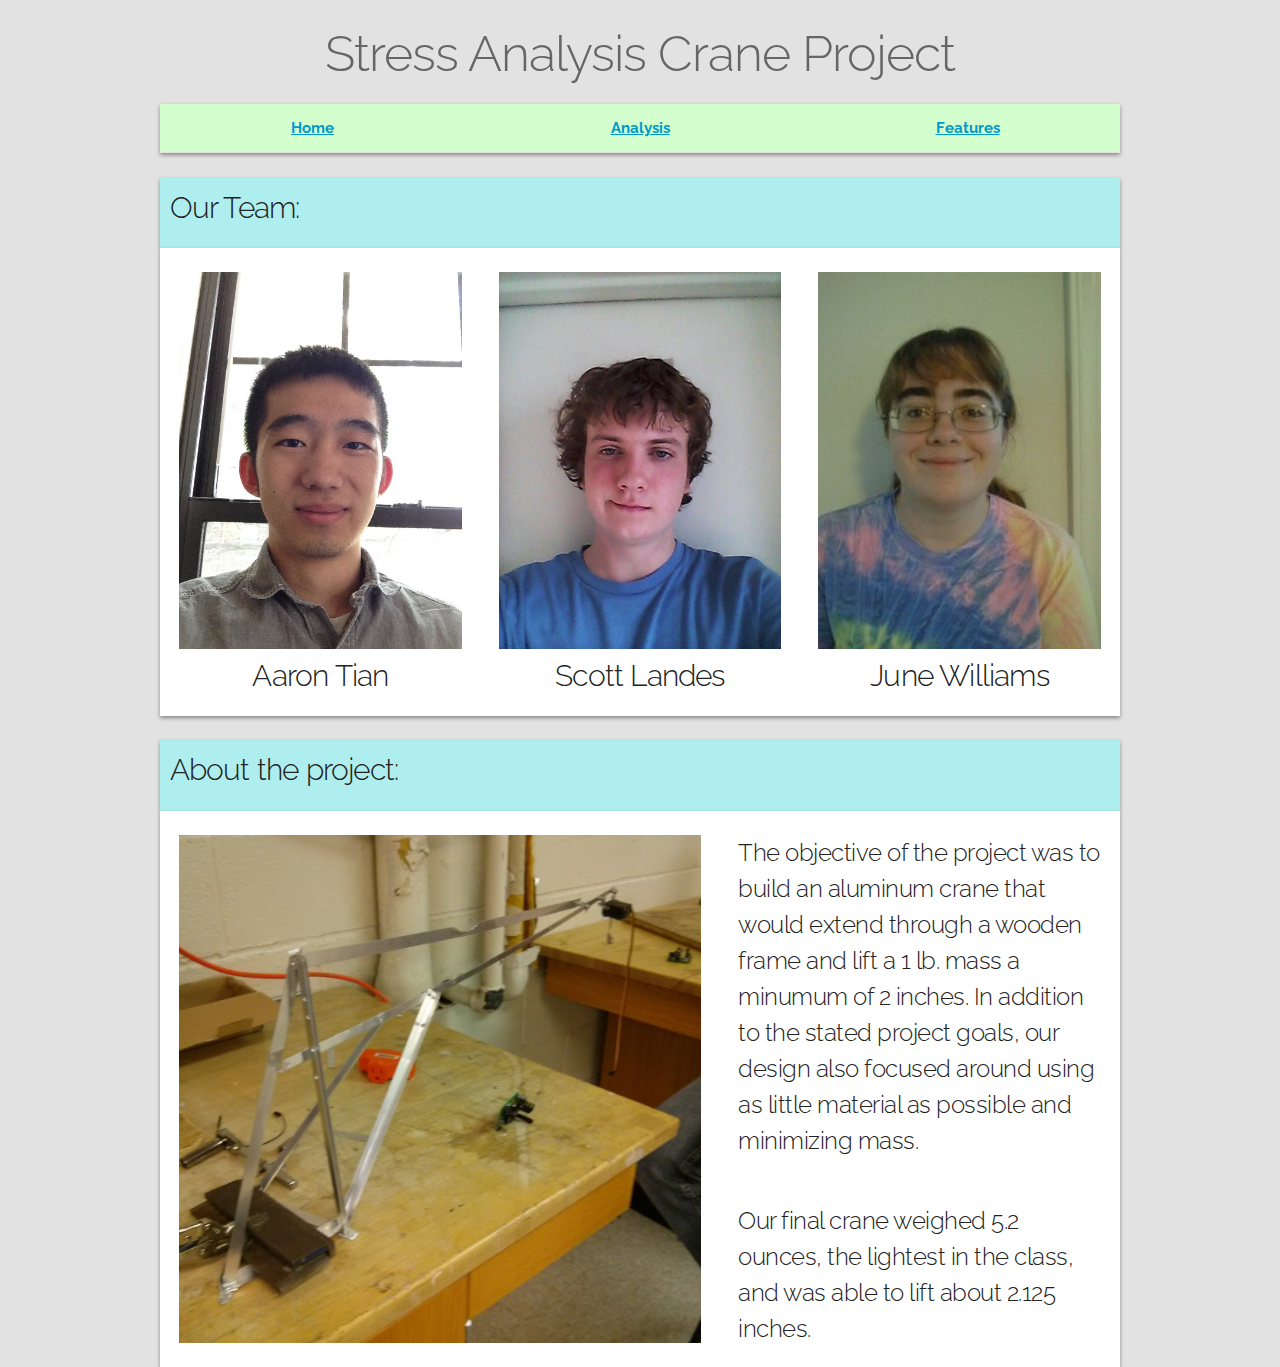
<file: index.html>
<!DOCTYPE html>
<html lang="en">
<head>
	<meta charset="utf-8">
	<title>Crane Project</title>
	<meta name="description" content="">
	<meta name="author" content="">

	<meta name="viewport" content="width=device-width, initial-scale=1">

	<!-- FONT -->
	<link href="//fonts.googleapis.com/css?family=Raleway:400,300,600" rel="stylesheet" type="text/css">
	<!-- CSS -->
	<link rel="stylesheet" type="text/css" href="css/normalize.css">
	<link rel="stylesheet" type="text/css" href="css/skeleton.css">
	<link rel="stylesheet" type="text/css" href="css/style.css">

	<!-- Steif's head -->
	<link rel="icon" type="image/png" href="images/steif.jpg">
</head>

<body>
	<!-- The top title and link bar -->
	<br>
	<div class="container">
		<div class="row">
			<div class="twelve columns">
				<h1 class="title">Stress Analysis Crane Project</h1>
			</div>
		</div>
		<div class="row">
			<div class="twelve columns">
				<table class="top">
					<tr>
						<td class="table-block">
							<div class="nav-div">
								<a href="index.html" class="fill-div"><b>Home</b></a>
							</div>
						</td>
						<td class="table-block">
							<div class="nav-div">
								<a href="analysis.html" class="fill-div"><b>Analysis</b></a>
							</div>
						</td>
						<td class="table-block">
							<div class="nav-div">
								<a href="features.html" class="fill-div"><b>Features</b></a>
							</div>
						</td>
					</tr>
				</table>
			</div>
		</div>
	</div>
	
	<!-- Team pictures -->
	<div class="container">
		<div class="row">
			<div class="twelve columns titlebox">
				<h4>Our Team:</h4>
			</div>
		</div>
		<div class="row">
			<div class="twelve columns">
				<div class="container whitebox">
					<br>
					<div class="row">
						<div class="four columns pic-container">
							<img src="images/aaron.jpg" class="teampic" />
							<br>
							<h4 class="piccap">Aaron Tian</h4>
						</div>
						<div class="four columns pic-container">
							<img src="images/scott.jpg" class="teampic" />
							<br>
							<h4 class="piccap">Scott Landes</h4>
						</div>
						<div class="four columns pic-container">
							<img src="images/june.jpg" class="teampic" id="jw" onclick="chim();" />
							<br>
							<h4 class="piccap">June Williams</h4>
						</div>
					</div>
				</div>
			</div>
		</div>
	</div>
	<br>
	
	<!-- Project description -->
	<div class="container">
		<div class="row">
			<div class="twelve columns titlebox">
				<h4>About the project:</h4>
			</div>
		</div>
		<div class="row">
			<div class="twelve columns">
				<div class="container whitebox">
					<br>
					<div class="row">
						<div class="seven columns">
							<img src="images/cranebody.jpg" style="width: 100%" />
						</div>
						<div class="five columns">
							<h5>The objective of the project was to build an aluminum crane that would extend through a wooden frame and lift a 1 lb. mass a minumum of 
								2 inches. In addition to the stated project goals, our design also focused around using as little material as possible and minimizing mass.</h5>
							<br>
							<h5>Our final crane weighed 5.2 ounces, the lightest in the class, and was able to lift about 2.125 inches.</h5>
						</div>
					</div>
				</div>
			</div>
		</div>
	</div>
	
	<script type="text/javascript">
		var n = 0;
		function chim(){
			if(n<9){n++;}
			else{document.getElementById("jw").src="images/june2.png";}
		}
	</script>

<!-- End Document-->
</body>
</html>
</file>
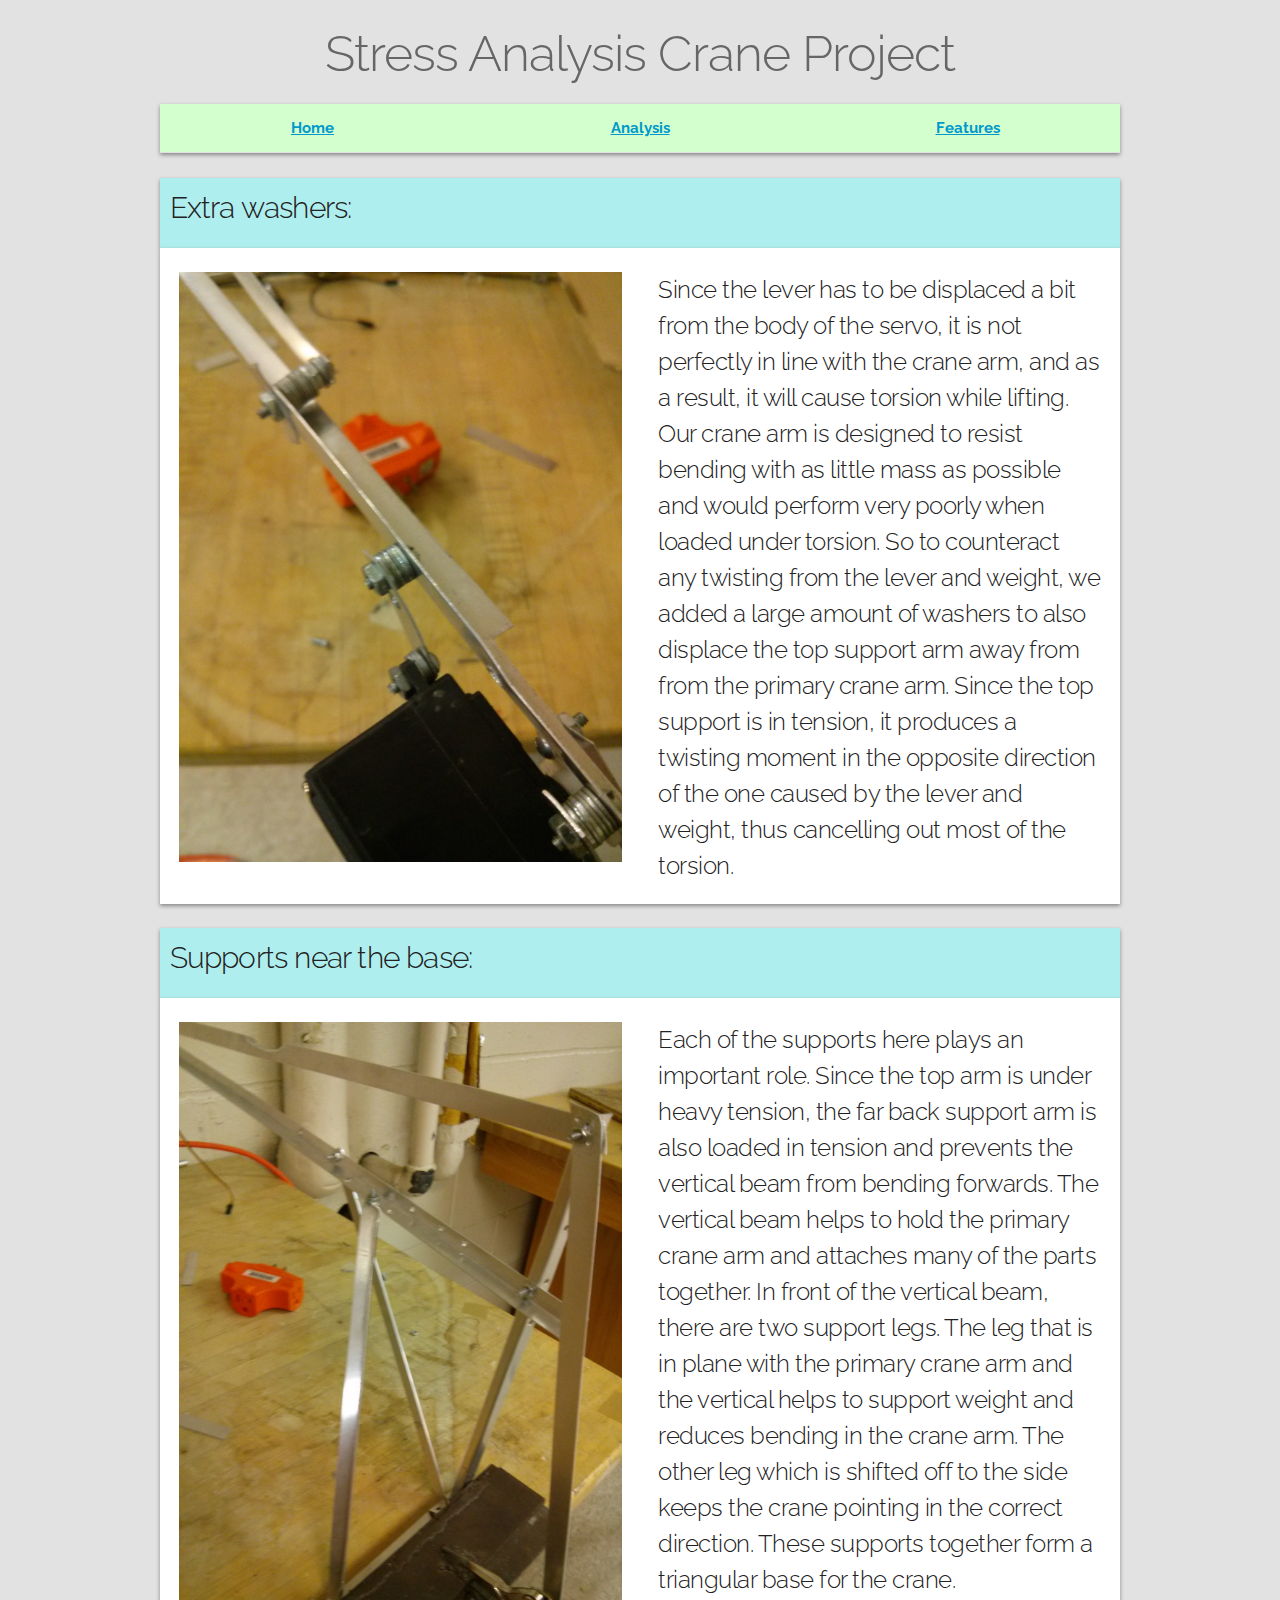
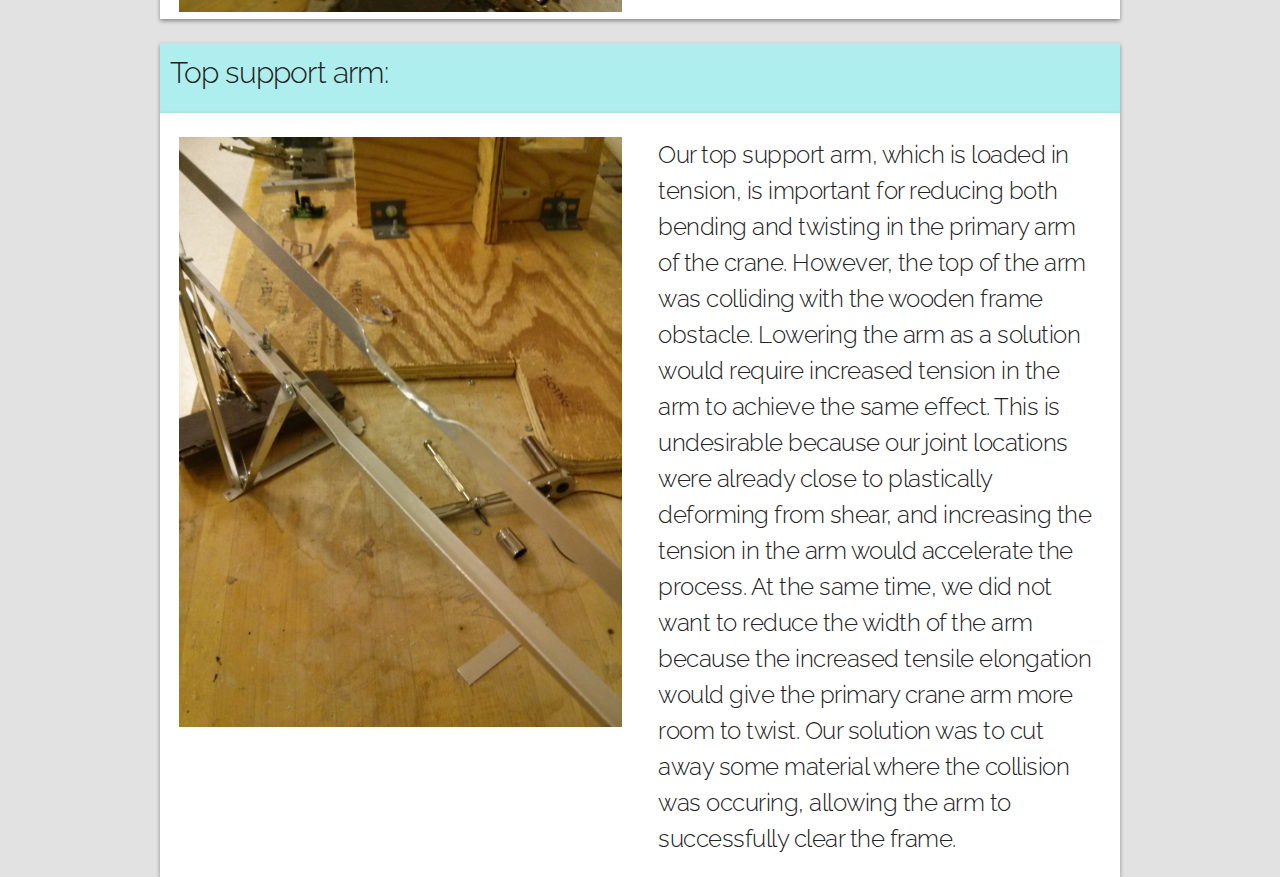
<file: features.html>
<!DOCTYPE html>
<html lang="en">
<head>
	<meta charset="utf-8">
	<title>Crane Project</title>
	<meta name="description" content="">
	<meta name="author" content="">

	<meta name="viewport" content="width=device-width, initial-scale=1">

	<!-- FONT -->
	<link href="//fonts.googleapis.com/css?family=Raleway:400,300,600" rel="stylesheet" type="text/css">
	<!-- CSS -->
	<link rel="stylesheet" type="text/css" href="css/normalize.css">
	<link rel="stylesheet" type="text/css" href="css/skeleton.css">
	<link rel="stylesheet" type="text/css" href="css/style.css">

	<!-- Steif's head -->
	<link rel="icon" type="image/png" href="images/steif.jpg">
</head>

<body>
	<!-- The top title and link bar -->
	<br>
	<div class="container">
		<div class="row">
			<div class="twelve columns">
				<h1 class="title">Stress Analysis Crane Project</h1>
			</div>
		</div>
		<div class="row">
			<div class="twelve columns">
				<table class="top">
					<tr>
						<td class="table-block">
							<div class="nav-div">
								<a href="index.html" class="fill-div"><b>Home</b></a>
							</div>
						</td>
						<td class="table-block">
							<div class="nav-div">
								<a href="analysis.html" class="fill-div"><b>Analysis</b></a>
							</div>
						</td>
						<td class="table-block">
							<div class="nav-div">
								<a href="features.html" class="fill-div"><b>Features</b></a>
							</div>
						</td>
					</tr>
				</table>
			</div>
		</div>
	</div>
	
	<!-- Washers -->
	<div class="container">
		<div class="row">
			<div class="twelve columns titlebox">
				<h4>Extra washers:</h4>
			</div>
		</div>
		<div class="row">
			<div class="twelve columns">
				<div class="container whitebox">
					<br>
					<div class="row">
						<div class="six columns">
							<img src="images/cranepicwashers.jpg" />
						</div>
						<div class="six columns">
							<h5>Since the lever has to be displaced a bit from the body of the servo, it is not perfectly in line with the crane arm, and as a 
								result, it will cause torsion while lifting. Our crane arm is designed to resist bending with as little mass as possible and would 
								perform very poorly when loaded under torsion. So to counteract any twisting from the lever and weight, we added a large amount of 
								washers to also displace the top support arm away from from the primary crane arm. Since the top support is in tension, it produces 
								a twisting moment in the opposite direction of the one caused by the lever and weight, thus cancelling out most of the torsion.</h5>
						</div>
					</div>
				</div>
			</div>
		</div>
	</div>
	
	<!-- Supports -->
	<br>
	<div class="container">
		<div class="row">
			<div class="twelve columns titlebox">
				<h4>Supports near the base:</h4>
			</div>
		</div>
		<div class="row">
			<div class="twelve columns">
				<div class="container whitebox">
					<br>
					<div class="row">
						<div class="six columns">
							<img src="images/cranepicsupports.jpg" />
						</div>
						<div class="six columns">
							<h5>Each of the supports here plays an important role. Since the top arm is under heavy tension, the far back support arm is also loaded 
								in tension and prevents the vertical beam from bending forwards. The vertical beam helps to hold the primary crane arm and attaches 
								many of the parts together. In front of the vertical beam, there are two support legs. The leg that is in plane with the primary crane arm and 
								the vertical helps to support weight and reduces bending in the crane arm. The other leg which is shifted off to the side keeps the 
								crane pointing in the correct direction. These supports together form a triangular base for the crane.</h5>
						</div>
					</div>
				</div>
			</div>
		</div>
	</div>
	
	<!-- Cut on top support arm -->
	<br>
	<div class="container">
		<div class="row">
			<div class="twelve columns titlebox">
				<h4>Top support arm:</h4>
			</div>
		</div>
		<div class="row">
			<div class="twelve columns">
				<div class="container whitebox">
					<br>
					<div class="row">
						<div class="six columns">
							<img src="images/cranepicbent.jpg" />
						</div>
						<div class="six columns">
							<h5>Our top support arm, which is loaded in tension, is important for reducing both bending and twisting in the primary arm of the 
								crane. However, the top of the arm was colliding with the wooden frame obstacle. Lowering the arm as a solution would require increased 
								tension in the arm to achieve the same effect. This is undesirable because our joint locations were already close to plastically deforming 
								from shear, and increasing the tension in the arm would accelerate the process. At the same time, we did not want to reduce 
								the width of the arm because the increased tensile elongation would give the primary crane arm more room to twist. Our 
								solution was to cut away some material where the collision was occuring, allowing the arm to successfully clear the frame.</h5>
						</div>
					</div>
				</div>
			</div>
		</div>
	</div>

<!-- End Document-->
</body>
</html>
</file>
<file: css/skeleton.css>
/*
* Skeleton V2.0.4
* Copyright 2014, Dave Gamache
* www.getskeleton.com
* Free to use under the MIT license.
* http://www.opensource.org/licenses/mit-license.php
* 12/29/2014
*/


/* Table of contents
––––––––––––––––––––––––––––––––––––––––––––––––––
- Grid
- Base Styles
- Typography
- Links
- Buttons
- Forms
- Lists
- Code
- Tables
- Spacing
- Utilities
- Clearing
- Media Queries
*/


/* Grid
–––––––––––––––––––––––––––––––––––––––––––––––––– */
.container {
  position: relative;
  width: 100%;
  max-width: 960px;
  margin: 0 auto;
  padding: 0 20px;
  box-sizing: border-box; }
.column,
.columns {
  width: 100%;
  float: left;
  box-sizing: border-box; }

/* For devices larger than 400px */
@media (min-width: 400px) {
  .container {
    width: 85%;
    padding: 0; }
}

/* For devices larger than 550px */
@media (min-width: 550px) {
  .container {
    width: 80%; }
  .column,
  .columns {
    margin-left: 4%; }
  .column:first-child,
  .columns:first-child {
    margin-left: 0; }

  .one.column,
  .one.columns                    { width: 4.66666666667%; }
  .two.columns                    { width: 13.3333333333%; }
  .three.columns                  { width: 22%;            }
  .four.columns                   { width: 30.6666666667%; }
  .five.columns                   { width: 39.3333333333%; }
  .six.columns                    { width: 48%;            }
  .seven.columns                  { width: 56.6666666667%; }
  .eight.columns                  { width: 65.3333333333%; }
  .nine.columns                   { width: 74.0%;          }
  .ten.columns                    { width: 82.6666666667%; }
  .eleven.columns                 { width: 91.3333333333%; }
  .twelve.columns                 { width: 100%; margin-left: 0; }

  .one-third.column               { width: 30.6666666667%; }
  .two-thirds.column              { width: 65.3333333333%; }

  .one-half.column                { width: 48%; }

  /* Offsets */
  .offset-by-one.column,
  .offset-by-one.columns          { margin-left: 8.66666666667%; }
  .offset-by-two.column,
  .offset-by-two.columns          { margin-left: 17.3333333333%; }
  .offset-by-three.column,
  .offset-by-three.columns        { margin-left: 26%;            }
  .offset-by-four.column,
  .offset-by-four.columns         { margin-left: 34.6666666667%; }
  .offset-by-five.column,
  .offset-by-five.columns         { margin-left: 43.3333333333%; }
  .offset-by-six.column,
  .offset-by-six.columns          { margin-left: 52%;            }
  .offset-by-seven.column,
  .offset-by-seven.columns        { margin-left: 60.6666666667%; }
  .offset-by-eight.column,
  .offset-by-eight.columns        { margin-left: 69.3333333333%; }
  .offset-by-nine.column,
  .offset-by-nine.columns         { margin-left: 78.0%;          }
  .offset-by-ten.column,
  .offset-by-ten.columns          { margin-left: 86.6666666667%; }
  .offset-by-eleven.column,
  .offset-by-eleven.columns       { margin-left: 95.3333333333%; }

  .offset-by-one-third.column,
  .offset-by-one-third.columns    { margin-left: 34.6666666667%; }
  .offset-by-two-thirds.column,
  .offset-by-two-thirds.columns   { margin-left: 69.3333333333%; }

  .offset-by-one-half.column,
  .offset-by-one-half.columns     { margin-left: 52%; }

}


/* Base Styles
–––––––––––––––––––––––––––––––––––––––––––––––––– */
/* NOTE
html is set to 62.5% so that all the REM measurements throughout Skeleton
are based on 10px sizing. So basically 1.5rem = 15px :) */
html {
  font-size: 62.5%; }
body {
  font-size: 1.5em; /* currently ems cause chrome bug misinterpreting rems on body element */
  line-height: 1.6;
  font-weight: 400;
  font-family: "Raleway", "HelveticaNeue", "Helvetica Neue", Helvetica, Arial, sans-serif;
  color: #222; }


/* Typography
–––––––––––––––––––––––––––––––––––––––––––––––––– */
h1, h2, h3, h4, h5, h6 {
  margin-top: 0;
  margin-bottom: 2rem;
  font-weight: 300; }
h1 { font-size: 4.0rem; line-height: 1.2;  letter-spacing: -.1rem;}
h2 { font-size: 3.6rem; line-height: 1.25; letter-spacing: -.1rem; }
h3 { font-size: 3.0rem; line-height: 1.3;  letter-spacing: -.1rem; }
h4 { font-size: 2.4rem; line-height: 1.35; letter-spacing: -.08rem; }
h5 { font-size: 1.8rem; line-height: 1.5;  letter-spacing: -.05rem; }
h6 { font-size: 1.5rem; line-height: 1.6;  letter-spacing: 0; }

/* Larger than phablet */
@media (min-width: 550px) {
  h1 { font-size: 5.0rem; }
  h2 { font-size: 4.2rem; }
  h3 { font-size: 3.6rem; }
  h4 { font-size: 3.0rem; }
  h5 { font-size: 2.4rem; }
  h6 { font-size: 1.5rem; }
}

p {
  margin-top: 0; }


/* Links
–––––––––––––––––––––––––––––––––––––––––––––––––– */
a {
  color: #1EAEDB; }
a:hover {
  color: #0FA0CE; }


/* Buttons
–––––––––––––––––––––––––––––––––––––––––––––––––– */
.button,
button,
input[type="submit"],
input[type="reset"],
input[type="button"] {
  display: inline-block;
  height: 38px;
  padding: 0 30px;
  color: #555;
  text-align: center;
  font-size: 11px;
  font-weight: 600;
  line-height: 38px;
  letter-spacing: .1rem;
  text-transform: uppercase;
  text-decoration: none;
  white-space: nowrap;
  background-color: transparent;
  border-radius: 4px;
  border: 1px solid #bbb;
  cursor: pointer;
  box-sizing: border-box; }
.button:hover,
button:hover,
input[type="submit"]:hover,
input[type="reset"]:hover,
input[type="button"]:hover,
.button:focus,
button:focus,
input[type="submit"]:focus,
input[type="reset"]:focus,
input[type="button"]:focus {
  color: #333;
  border-color: #888;
  outline: 0; }
.button.button-primary,
button.button-primary,
input[type="submit"].button-primary,
input[type="reset"].button-primary,
input[type="button"].button-primary {
  color: #FFF;
  background-color: #33C3F0;
  border-color: #33C3F0; }
.button.button-primary:hover,
button.button-primary:hover,
input[type="submit"].button-primary:hover,
input[type="reset"].button-primary:hover,
input[type="button"].button-primary:hover,
.button.button-primary:focus,
button.button-primary:focus,
input[type="submit"].button-primary:focus,
input[type="reset"].button-primary:focus,
input[type="button"].button-primary:focus {
  color: #FFF;
  background-color: #1EAEDB;
  border-color: #1EAEDB; }


/* Forms
–––––––––––––––––––––––––––––––––––––––––––––––––– */
input[type="email"],
input[type="number"],
input[type="search"],
input[type="text"],
input[type="tel"],
input[type="url"],
input[type="password"],
textarea,
select {
  height: 38px;
  padding: 6px 10px; /* The 6px vertically centers text on FF, ignored by Webkit */
  background-color: #fff;
  border: 1px solid #D1D1D1;
  border-radius: 4px;
  box-shadow: none;
  box-sizing: border-box; }
/* Removes awkward default styles on some inputs for iOS */
input[type="email"],
input[type="number"],
input[type="search"],
input[type="text"],
input[type="tel"],
input[type="url"],
input[type="password"],
textarea {
  -webkit-appearance: none;
     -moz-appearance: none;
          appearance: none; }
textarea {
  min-height: 65px;
  padding-top: 6px;
  padding-bottom: 6px; }
input[type="email"]:focus,
input[type="number"]:focus,
input[type="search"]:focus,
input[type="text"]:focus,
input[type="tel"]:focus,
input[type="url"]:focus,
input[type="password"]:focus,
textarea:focus,
select:focus {
  border: 1px solid #33C3F0;
  outline: 0; }
label,
legend {
  display: block;
  margin-bottom: .5rem;
  font-weight: 600; }
fieldset {
  padding: 0;
  border-width: 0; }
input[type="checkbox"],
input[type="radio"] {
  display: inline; }
label > .label-body {
  display: inline-block;
  margin-left: .5rem;
  font-weight: normal; }


/* Lists
–––––––––––––––––––––––––––––––––––––––––––––––––– */
ul {
  list-style: circle inside; }
ol {
  list-style: decimal inside; }
ol, ul {
  padding-left: 0;
  margin-top: 0; }
ul ul,
ul ol,
ol ol,
ol ul {
  margin: 1.5rem 0 1.5rem 3rem;
  font-size: 90%; }
li {
  margin-bottom: 1rem; }


/* Code
–––––––––––––––––––––––––––––––––––––––––––––––––– */
code {
  padding: .2rem .5rem;
  margin: 0 .2rem;
  font-size: 90%;
  white-space: nowrap;
  background: #F1F1F1;
  border: 1px solid #E1E1E1;
  border-radius: 4px; }
pre > code {
  display: block;
  padding: 1rem 1.5rem;
  white-space: pre; }


/* Tables
–––––––––––––––––––––––––––––––––––––––––––––––––– */
th,
td {
  padding: 12px 15px;
  text-align: left;
  border-bottom: 1px solid #E1E1E1; }
th:first-child,
td:first-child {
  padding-left: 0; }
th:last-child,
td:last-child {
  padding-right: 0; }


/* Spacing
–––––––––––––––––––––––––––––––––––––––––––––––––– */
button,
.button {
  margin-bottom: 1rem; }
input,
textarea,
select,
fieldset {
  margin-bottom: 1.5rem; }
pre,
blockquote,
dl,
figure,
table,
p,
ul,
ol,
form {
  margin-bottom: 2.5rem; }


/* Utilities
–––––––––––––––––––––––––––––––––––––––––––––––––– */
.u-full-width {
  width: 100%;
  box-sizing: border-box; }
.u-max-full-width {
  max-width: 100%;
  box-sizing: border-box; }
.u-pull-right {
  float: right; }
.u-pull-left {
  float: left; }


/* Misc
–––––––––––––––––––––––––––––––––––––––––––––––––– */
hr {
  margin-top: 3rem;
  margin-bottom: 3.5rem;
  border-width: 0;
  border-top: 1px solid #E1E1E1; }


/* Clearing
–––––––––––––––––––––––––––––––––––––––––––––––––– */

/* Self Clearing Goodness */
.container:after,
.row:after,
.u-cf {
  content: "";
  display: table;
  clear: both; }


/* Media Queries
–––––––––––––––––––––––––––––––––––––––––––––––––– */
/*
Note: The best way to structure the use of media queries is to create the queries
near the relevant code. For example, if you wanted to change the styles for buttons
on small devices, paste the mobile query code up in the buttons section and style it
there.
*/


/* Larger than mobile */
@media (min-width: 400px) {}

/* Larger than phablet (also point when grid becomes active) */
@media (min-width: 550px) {}

/* Larger than tablet */
@media (min-width: 750px) {}

/* Larger than desktop */
@media (min-width: 1000px) {}

/* Larger than Desktop HD */
@media (min-width: 1200px) {}
</file>
<file: css/style.css>
a:link{color:#0099cc;}
a:visited{color:#0099cc;}
a:hover{color:#c0d6e4;}

img{width: 100%;}

body{
	background-color: #E1E2E1;
}
.title{
	color: #666666;
	text-align: center;
}
.table-block{
	text-align: center;
	width: 33%
}
.top{
	box-shadow: 0px 2px 4px #888888;
	background-color: #d3ffce;
	width: 100%;
	text-align: center;
}
.titlebox{
	padding-left:1%;
	padding-top:1%;
	background-color: #afeeee;
	box-shadow: 0px 2px 4px #888888;
}
.whitebox{
	box-shadow: 0px 2px 4px #888888;
	background-color: #FFFFFF;
	padding-left: 2%;
	padding-right: 2%;
	width: 100%;
}
.piccap{
	text-align: center;
}
.teampic{
	width: 100%;
}
</file>
